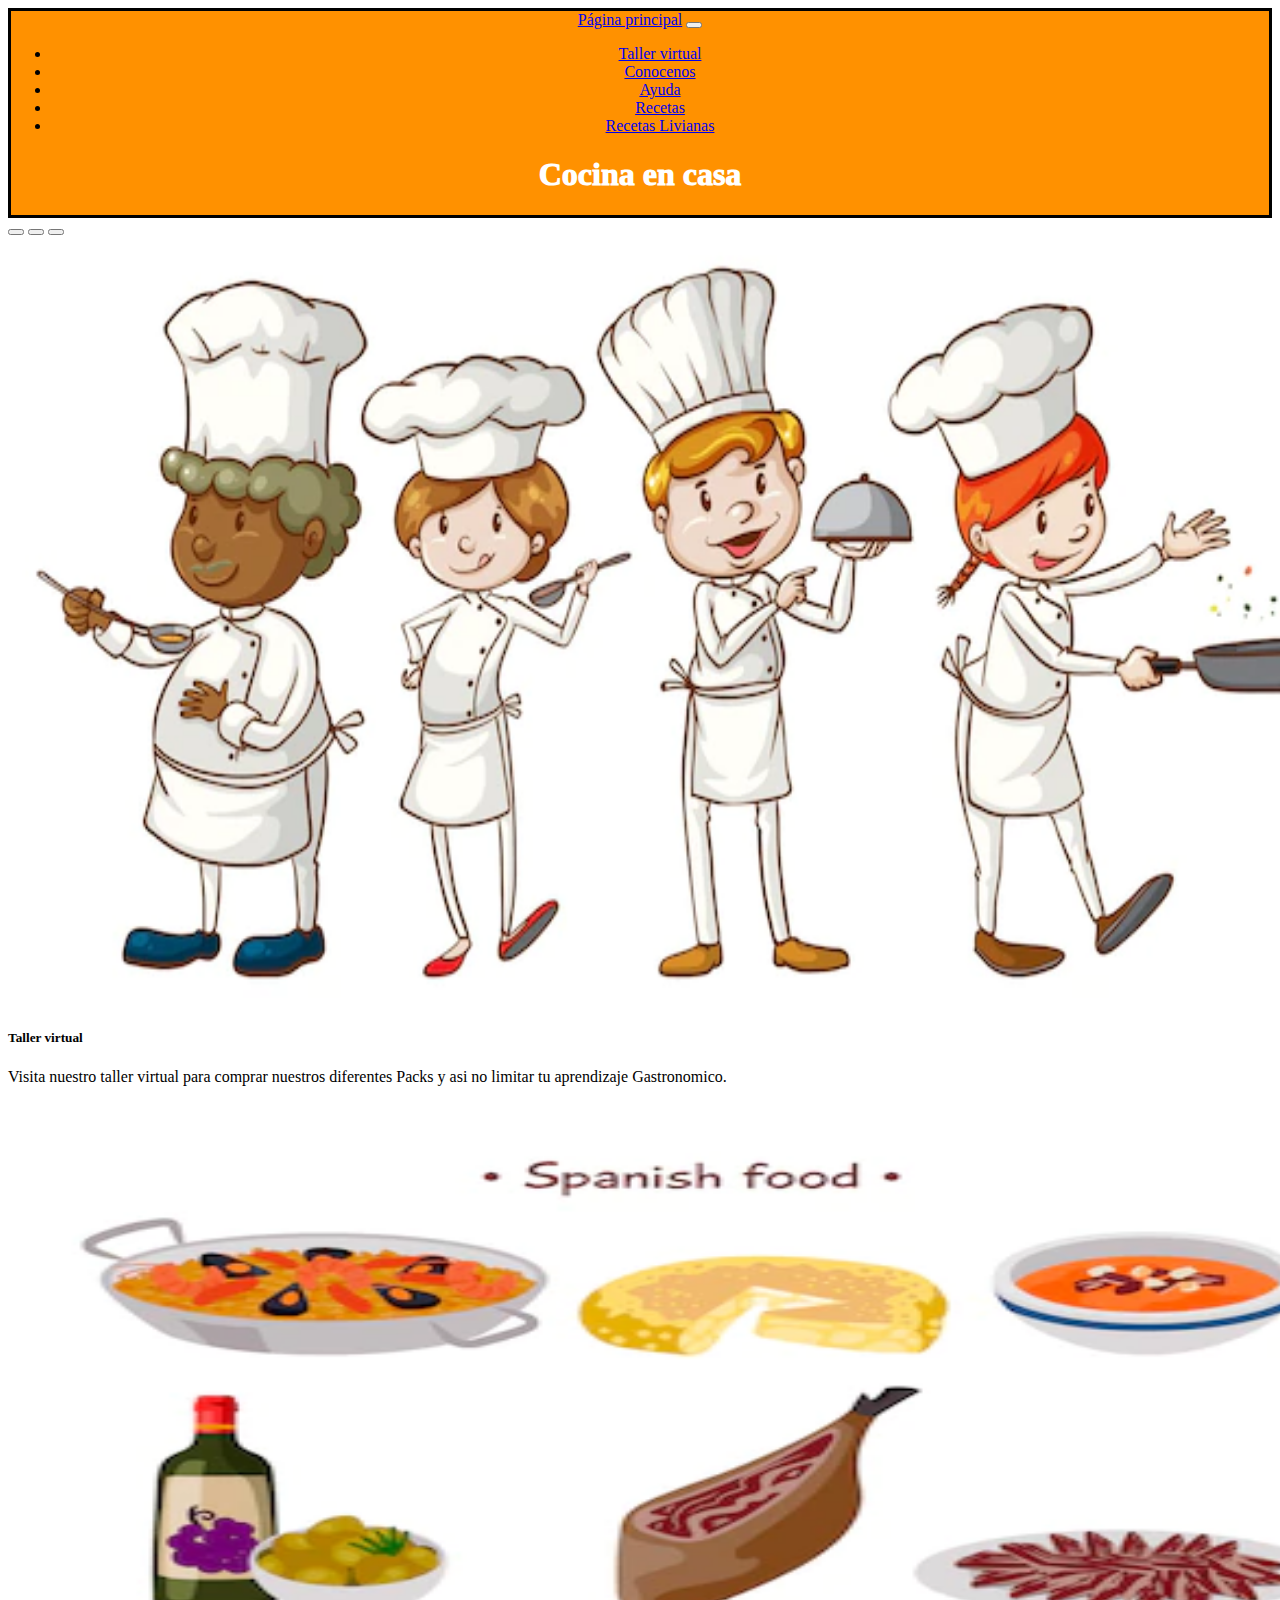
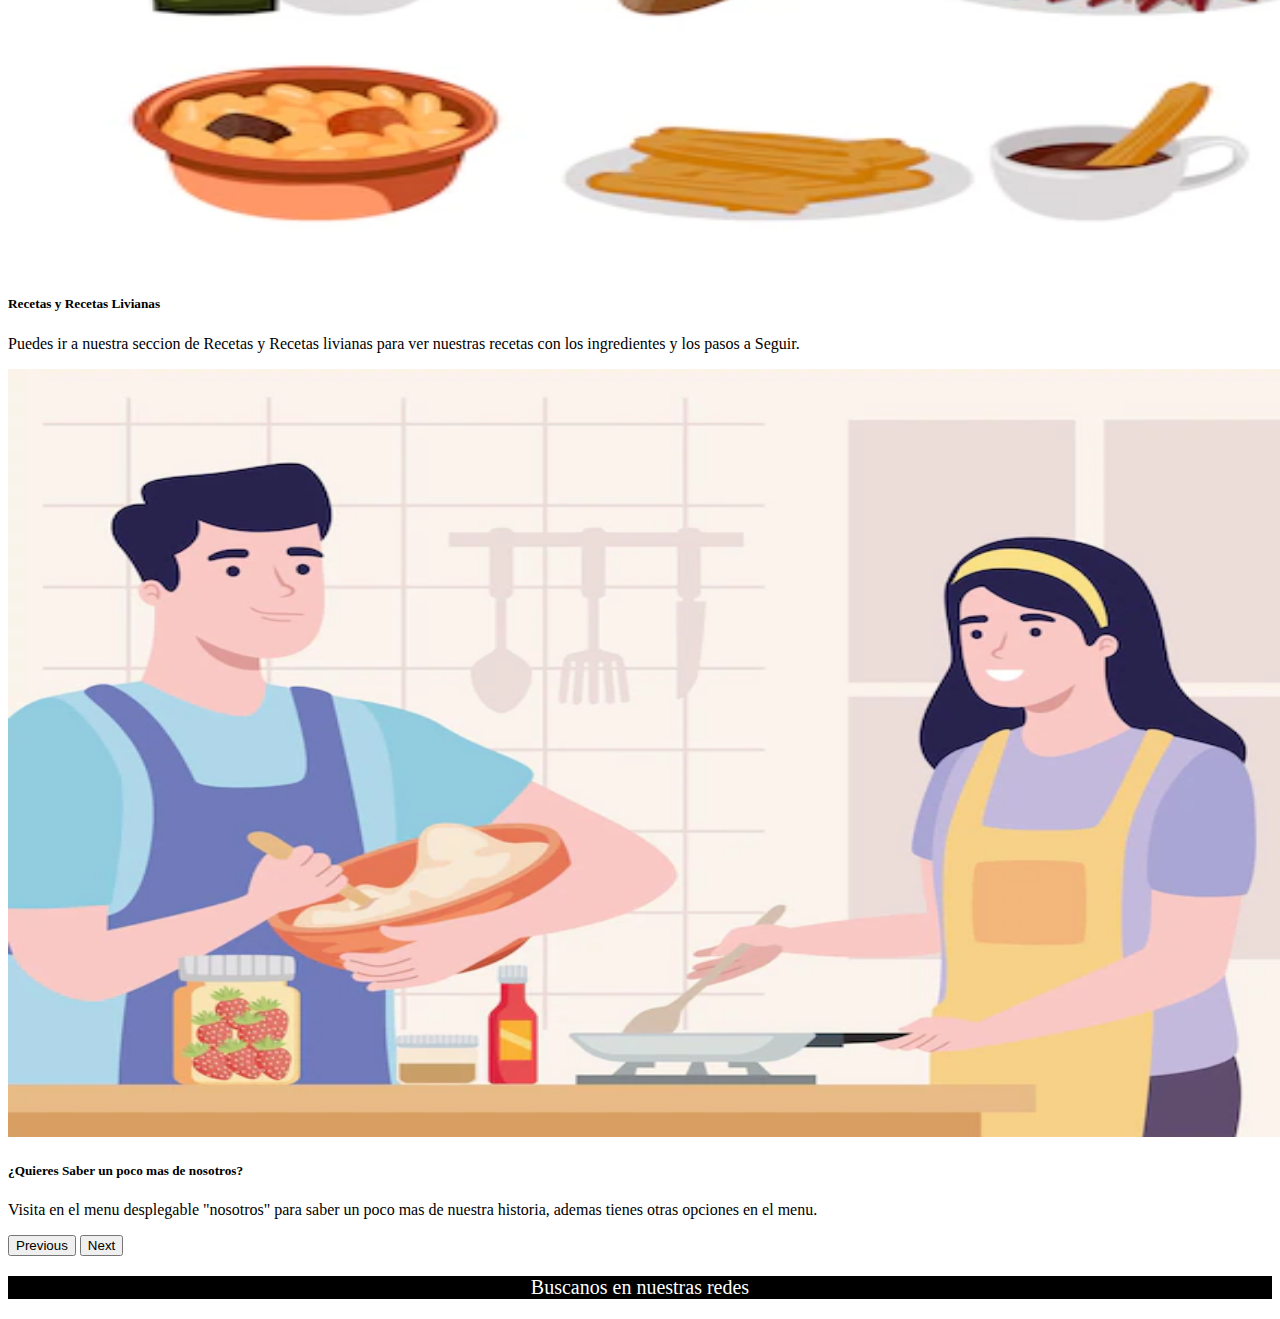
<file: index.html>
<!DOCTYPE html>
<html lang="en">
  <head>
    <meta charset="UTF-8" />
    <meta http-equiv="X-UA-Compatible" content="IE=edge" />
    <meta name="viewport" content="width=device-width, initial-scale=1.0" />
    <title>Cocina en casa</title>
    <!-- LINKS -->
    <link
      rel="stylesheet"
      href="https://cdnjs.cloudflare.com/ajax/libs/font-awesome/6.2.0/css/all.min.css"
      integrity="sha512-xh6O/CkQoPOWDdYTDqeRdPCVd1SpvCA9XXcUnZS2FmJNp1coAFzvtCN9BmamE+4aHK8yyUHUSCcJHgXloTyT2A=="
      crossorigin="anonymous"
      referrerpolicy="no-referrer"
    />
    <!--Css-->
    <link rel="stylesheet" href="css/proyecto.css" />
    <!-- CSS Bootstrap -->
    <link
      href="https://cdn.jsdelivr.net/npm/bootstrap@5.2.2/dist/css/bootstrap.min.css"
      rel="stylesheet"
      integrity="sha384-Zenh87qX5JnK2Jl0vWa8Ck2rdkQ2Bzep5IDxbcnCeuOxjzrPF/et3URy9Bv1WTRi"
      crossorigin="anonymous"
    />
  </head>
  <header class="Opciones">
    <nav class="navbar navbar-expand-lg">
      <div class="container-fluid">
        <a class="navbar-brand" href="#">Página principal</a>
        <button
          class="navbar-toggler"
          type="button"
          data-bs-toggle="collapse"
          data-bs-target="#navbarNav"
          aria-controls="navbarNav"
          aria-expanded="false"
          aria-label="Toggle navigation"
        >
          <span class="navbar-toggler-icon"></span>
        </button>
        <div
          class="collapse navbar-collapse justify-content-end"
          id="navbarNav"
        >
          <ul class="navbar-nav nav">
            <li class="nav-item">
              <a
                class="nav-link active"
                aria-current="page"
                href="taller_virtual.html"
                >Taller virtual</a>
              
            </li>
            <li class="nav-item">
              <a class="nav-link active" href="conocenos.html">Conocenos</a>
            </li>
            <li class="nav-item">
              <a class="nav-link active" href="ayuda.html">Ayuda</a>
            </li>
            <li class="nav-item">
              <a class="nav-link active" href="recetas.html">Recetas</a>
            </li>
            <li class="nav-item">
              <a class="nav-link active" href="recetas_livianas.html"
                >Recetas Livianas</a>
              
            </li>
          </ul>
        </div>
      </div>
    </nav>
    <h1 class="Título">Cocina en casa</h1>
  </header>
</div>
  <main>
  
    <div id="carouselExampleDark" class="carousel carousel-dark slide" data-bs-ride="carousel">
      <div class="carousel-indicators">
        <button type="button" data-bs-target="#carouselExampleDark" data-bs-slide-to="0" class="active" aria-current="true" aria-label="Slide 1"></button>
        <button type="button" data-bs-target="#carouselExampleDark" data-bs-slide-to="1" aria-label="Slide 2"></button>
        <button type="button" data-bs-target="#carouselExampleDark" data-bs-slide-to="2" aria-label="Slide 3"></button>
      </div>
      <div class="carousel-inner container-fluid">
        <div class="carousel-item active" data-bs-interval="10000">
          <img src="Img/Index1.webp" class="d-block w-100" alt="..." width="1366" height="768">
          <div class="carousel-caption d-none d-md-block">
            <h5>Taller virtual</h5>
            <p>Visita nuestro taller virtual para comprar nuestros diferentes Packs y asi no limitar tu aprendizaje Gastronomico.</p>
          </div>
        </div>
        <div class="carousel-item" data-bs-interval="2000">
          <img src="Img/Index2.webp" class="d-block w-100" alt="..." width="1366" height="768" >
          <div class="carousel-caption d-none d-md-block">
            <h5>Recetas y Recetas Livianas</h5>
            <p>Puedes ir a nuestra seccion de Recetas y Recetas livianas para ver nuestras recetas con los ingredientes y los pasos a Seguir.</p>
          </div>
        </div>
        <div class="carousel-item">
          <img src="Img/Index3.webp" class="d-block w-100" alt="..." width="1366" height="768">
          <div class="carousel-caption d-none d-md-block">
            <h5>¿Quieres Saber un poco mas de nosotros?</h5>
            <p>Visita en el menu desplegable "nosotros" para saber un poco mas de nuestra historia, ademas tienes otras opciones en el menu.</p>
          </div>
        </div>
      </div>
      <button class="carousel-control-prev" type="button" data-bs-target="#carouselExampleDark" data-bs-slide="prev">
        <span class="carousel-control-prev-icon" aria-hidden="true"></span>
        <span class="visually-hidden">Previous</span>
      </button>
      <button class="carousel-control-next" type="button" data-bs-target="#carouselExampleDark" data-bs-slide="next">
        <span class="carousel-control-next-icon" aria-hidden="true"></span>
        <span class="visually-hidden">Next</span>
      </button>
    </div>

  </main>

  
  <footer class="foot">
    <p>Buscanos en nuestras redes</p>
    <a href="https://twitter.com/" class="icons"
      ><i class="fa-brands fa-twitter"></i
    ></a>
    <a href="https://es-la.facebook.com/" class="icons"
      ><i class="fa-brands fa-facebook"></i
    ></a>
    <a href="https://www.instagram.com" class="icons"
      ><i class="fa-brands fa-instagram"></i
    ></a>
  </footer>
  <!-- JavaScript Bundle with Popper -->
  <script
    src="https://cdn.jsdelivr.net/npm/bootstrap@5.2.2/dist/js/bootstrap.bundle.min.js"
    integrity="sha384-OERcA2EqjJCMA+/3y+gxIOqMEjwtxJY7qPCqsdltbNJuaOe923+mo//f6V8Qbsw3"
    crossorigin="anonymous"
  ></script>
</html>
</file>
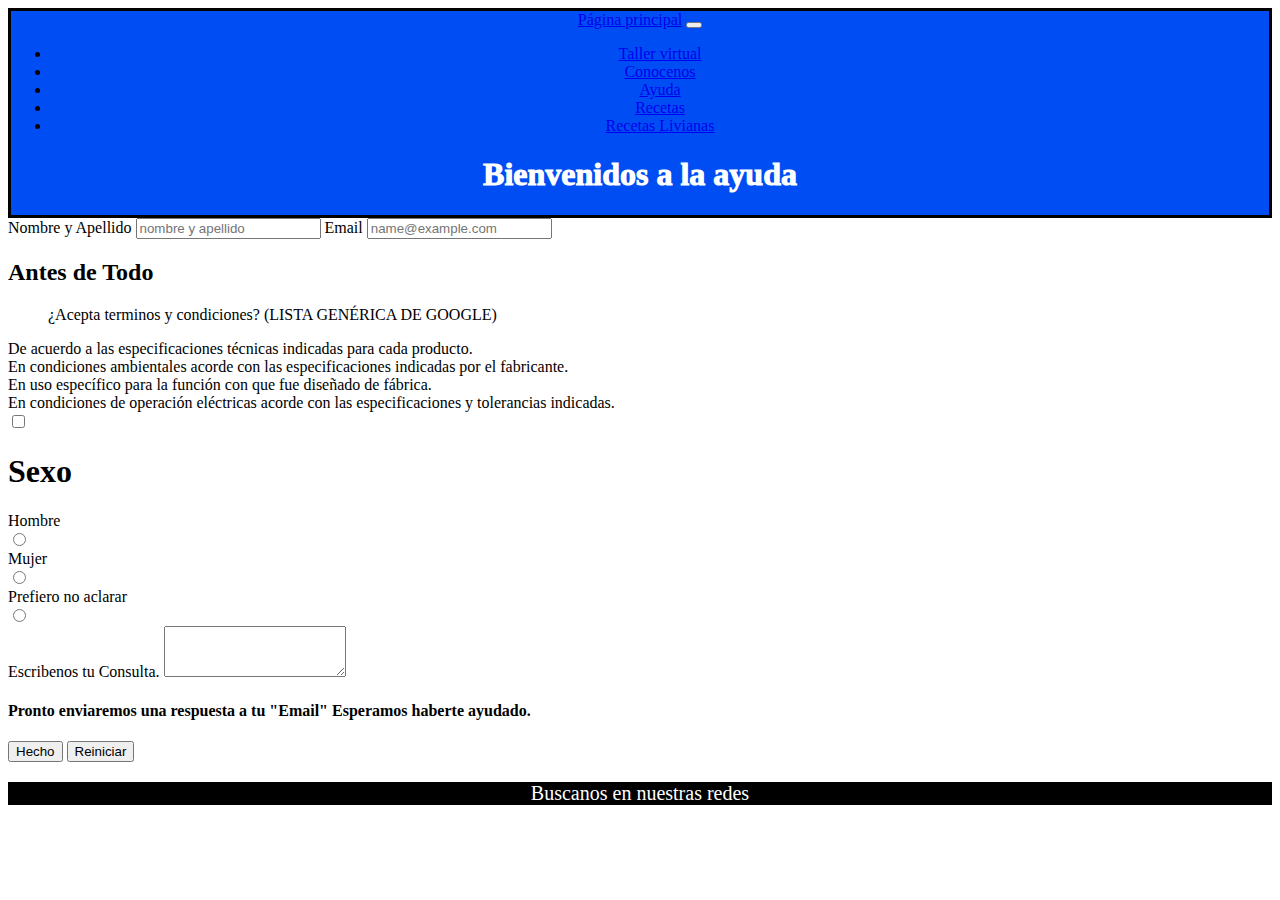
<file: ayuda.html>
<!DOCTYPE html>
<html class="Ayuda" lang="en">
  <head>
    <meta charset="UTF-8" />
    <meta http-equiv="X-UA-Compatible" content="IE=edge" />
    <meta name="viewport" content="width=device-width, initial-scale=1.0" />
    <title>Ayuda</title>
    <!-- LINKS -->
    <link
      rel="stylesheet"
      href="https://cdnjs.cloudflare.com/ajax/libs/font-awesome/6.2.0/css/all.min.css"
      integrity="sha512-xh6O/CkQoPOWDdYTDqeRdPCVd1SpvCA9XXcUnZS2FmJNp1coAFzvtCN9BmamE+4aHK8yyUHUSCcJHgXloTyT2A=="
      crossorigin="anonymous"
      referrerpolicy="no-referrer"
    />
    <!--Css-->
    <link rel="stylesheet" href="css/proyecto.css" />
    <!-- CSS Bootstrap -->
    <link
      href="https://cdn.jsdelivr.net/npm/bootstrap@5.2.2/dist/css/bootstrap.min.css"
      rel="stylesheet"
      integrity="sha384-Zenh87qX5JnK2Jl0vWa8Ck2rdkQ2Bzep5IDxbcnCeuOxjzrPF/et3URy9Bv1WTRi"
      crossorigin="anonymous"
    />
  </head>
  <header class="OpcionesA">
    <nav class="navbar navbar-expand-lg">
      <div class="container-fluid">
        <a class="navbar-brand" href="index.html">Página principal</a>
        <button
          class="navbar-toggler"
          type="button"
          data-bs-toggle="collapse"
          data-bs-target="#navbarNav"
          aria-controls="navbarNav"
          aria-expanded="false"
          aria-label="Toggle navigation"
        >
          <span class="navbar-toggler-icon"></span>
        </button>
        <div
          class="collapse navbar-collapse justify-content-end"
          id="navbarNav"
        >
          <ul class="navbar-nav nav">
            <li class="nav-item">
              <a
                class="nav-link active"
                aria-current="page"
                href="Taller virtual.html"
                >Taller virtual</a
              >
            </li>
            <li class="nav-item">
              <a class="nav-link active" href="conocenos.html">Conocenos</a>
            </li>
            <li class="nav-item">
              <a class="nav-link active" href="ayuda.html">Ayuda</a>
            </li>
            <li class="nav-item">
              <a class="nav-link active" href="recetas.html">Recetas</a>
            </li>
            <li class="nav-item">
              <a class="nav-link active" href="recetas_livianas.html"
                >Recetas Livianas</a
              >
            </li>
          </ul>
        </div>
      </div>
    </nav>
    <h1 class="TítuloA">Bienvenidos a la ayuda</h1>
  </header>

  <body class="text-center">
    <form>
      <label for="Nombre y apellido">Nombre y Apellido</label>
      <input
        type="text"
        name="nombre_apellido"
        placeholder="nombre y apellido"
      />
      <label for="Email">Email</label>
      <input type="text" name="Email" placeholder="name@example.com" />
      <div>
        <h2>Antes de Todo</h2>
        <ol>
          ¿Acepta terminos y condiciones? (LISTA GENÉRICA DE GOOGLE)
        </ol>
        <li>
          De acuerdo a las especificaciones técnicas indicadas para cada
          producto.
        </li>
        <li>
          En condiciones ambientales acorde con las especificaciones indicadas
          por el fabricante.
        </li>
        <li>
          En uso específico para la función con que fue diseñado de fábrica.
        </li>
        <li>
          En condiciones de operación eléctricas acorde con las especificaciones
          y tolerancias indicadas.
        </li>
      </div>
      <input type="checkbox" name="acepta" value="1" />
      <h1>Sexo</h1>
      <div>Hombre</div>
      <input type="radio" name="sexo" value="Hombre" />
      <div>Mujer</div>
      <input type="radio" name="sexo" value="Mujer" />
      <div>Prefiero no aclarar</div>
      <input type="radio" name="sexo" value="Prefiero no aclarar" />

      <div class="mb-3">
        <label for="exampleFormControlTextarea1" class="form-label">Escribenos tu Consulta.</label>
        <textarea class="form-control" id="exampleFormControlTextarea1" rows="3"></textarea>
      </div>
     
      </div>
    </form>
    <h4>
      Pronto enviaremos una respuesta a tu "Email" Esperamos haberte ayudado.
    </h4>
    <button type="button" class="btn btn-success rounded-pill">Hecho</button>
    <button type="button" class="btn btn-light rounded-pill">Reiniciar</button>
  </body>
  <footer class="foot">
    <p>Buscanos en nuestras redes</p>
    <a href="https://twitter.com/" class="icons"
      ><i class="fa-brands fa-twitter"></i
    ></a>
    <a href="https://es-la.facebook.com/" class="icons"
      ><i class="fa-brands fa-facebook"></i
    ></a>
    <a href="https://www.instagram.com" class="icons"
      ><i class="fa-brands fa-instagram"></i
    ></a>
  </footer>
  <!-- JavaScript Bundle with Popper -->
  <script
    src="https://cdn.jsdelivr.net/npm/bootstrap@5.2.2/dist/js/bootstrap.bundle.min.js"
    integrity="sha384-OERcA2EqjJCMA+/3y+gxIOqMEjwtxJY7qPCqsdltbNJuaOe923+mo//f6V8Qbsw3"
    crossorigin="anonymous"
  ></script>
</html>
</file>
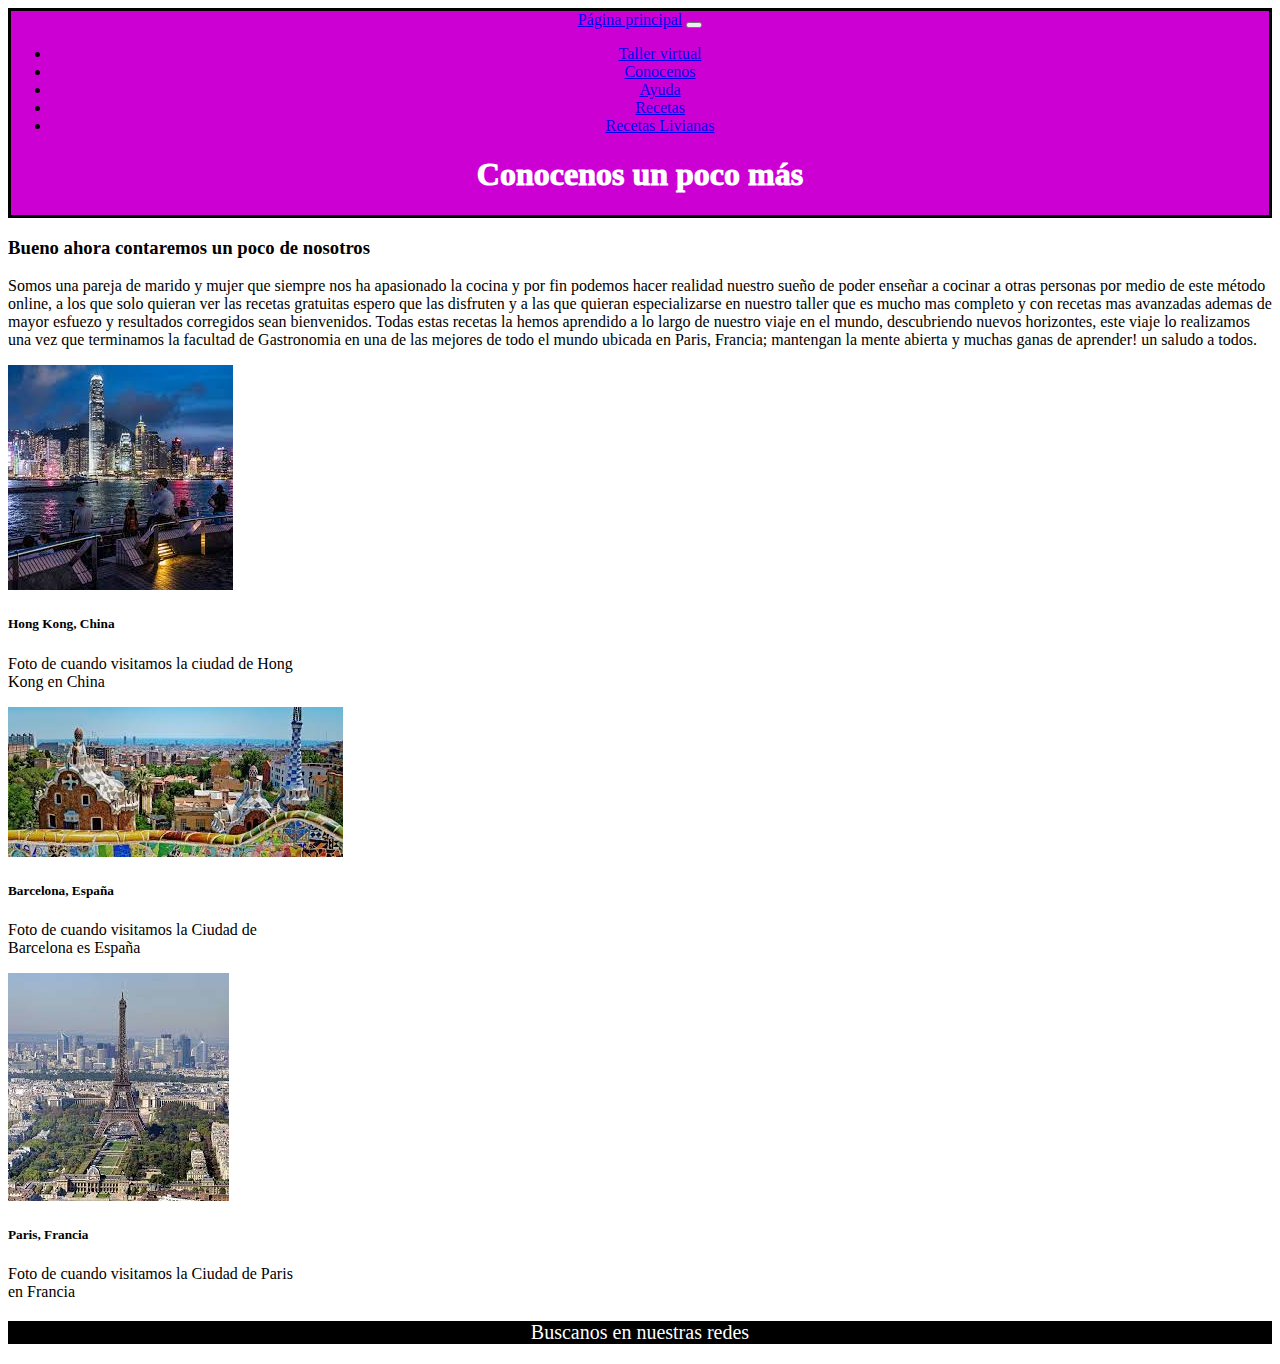
<file: conocenos.html>
<!DOCTYPE html>
<html lang="en">
  <head>
    <meta charset="UTF-8" />
    <meta http-equiv="X-UA-Compatible" content="IE=edge" />
    <meta name="viewport" content="width=device-width, initial-scale=1.0" />
    <title>Conocenos</title>
    <!-- LINKS -->
    <link
      rel="stylesheet"
      href="https://cdnjs.cloudflare.com/ajax/libs/font-awesome/6.2.0/css/all.min.css"
      integrity="sha512-xh6O/CkQoPOWDdYTDqeRdPCVd1SpvCA9XXcUnZS2FmJNp1coAFzvtCN9BmamE+4aHK8yyUHUSCcJHgXloTyT2A=="
      crossorigin="anonymous"
      referrerpolicy="no-referrer"
    />
    <!--Css-->
    <link rel="stylesheet" href="css/proyecto.css" />
    <!-- CSS Bootstrap -->
    <link
      href="https://cdn.jsdelivr.net/npm/bootstrap@5.2.2/dist/css/bootstrap.min.css"
      rel="stylesheet"
      integrity="sha384-Zenh87qX5JnK2Jl0vWa8Ck2rdkQ2Bzep5IDxbcnCeuOxjzrPF/et3URy9Bv1WTRi"
      crossorigin="anonymous"
    />
  </head>
  <header class="Opciones3">
    <nav class="navbar navbar-expand-lg">
      <div class="container-fluid">
        <a class="navbar-brand" href="index.html">Página principal</a>
        <button
          class="navbar-toggler"
          type="button"
          data-bs-toggle="collapse"
          data-bs-target="#navbarNav"
          aria-controls="navbarNav"
          aria-expanded="false"
          aria-label="Toggle navigation"
        >
          <span class="navbar-toggler-icon"></span>
        </button>
        <div
          class="collapse navbar-collapse justify-content-end"
          id="navbarNav"
        >
          <ul class="navbar-nav nav">
            <li class="nav-item">
              <a
                class="nav-link active"
                aria-current="page"
                href="taller_virtual.html"
                >Taller virtual</a
              >
            </li>
            <li class="nav-item">
              <a class="nav-link active" href="conocenos.html">Conocenos</a>
            </li>
            <li class="nav-item">
              <a class="nav-link active" href="ayuda.html">Ayuda</a>
            </li>
            <li class="nav-item">
              <a class="nav-link active" href="recetas.html">Recetas</a>
            </li>
            <li class="nav-item">
              <a class="nav-link active" href="recetas_livianas.html"
                >Recetas Livianas</a
              >
            </li>
          </ul>
        </div>
      </div>
    </nav>
    <h1 class="Título3">Conocenos un poco más</h1>
  </header>

  <body>
    <h3>Bueno ahora contaremos un poco de nosotros</h3>
    <p>
      Somos una pareja de marido y mujer que siempre nos ha apasionado la cocina
      y por fin podemos hacer realidad nuestro sueño de poder enseñar a cocinar
      a otras personas por medio de este método online, a los que solo quieran
      ver las recetas gratuitas espero que las disfruten y a las que quieran
      especializarse en nuestro taller que es mucho mas completo y con recetas
      mas avanzadas ademas de mayor esfuezo y resultados corregidos sean
      bienvenidos. Todas estas recetas la hemos aprendido a lo largo de nuestro
      viaje en el mundo, descubriendo nuevos horizontes, este viaje lo
      realizamos una vez que terminamos la facultad de Gastronomia en una de las
      mejores de todo el mundo ubicada en Paris, Francia; mantengan la mente
      abierta y muchas ganas de aprender! un saludo a todos.
    </p>

    <section class="row justify-content-lg-between p-3">
      <div
        class="card bg-primary p-2 text-black bg-opacity-75 mb-4"
        style="width: 18rem"
      >
        <img src="Img/China.jpg" class="card-img-top" alt="China" />
        <div class="card-body">
          <h5 class="card-title text-center text-uppercase">
            Hong Kong, China
          </h5>
          <p>Foto de cuando visitamos la ciudad de Hong Kong en China</p>
        </div>
      </div>

      <div
        class="card bg-primary p-2 text-black bg-opacity-75 mb-4"
        style="width: 18rem"
      >
        <img src="Img/España.jpg" class="card-img-top" alt="España" />
        <div class="card-body">
          <h5 class="card-title text-center text-uppercase">
            Barcelona, España
          </h5>
          <p>Foto de cuando visitamos la Ciudad de Barcelona es España</p>
        </div>
      </div>

      <div
        class="card bg-primary p-2 text-black bg-opacity-75 mb-4"
        style="width: 18rem"
      >
        <img src="Img/Francia.jpg" class="card-img-top" alt="Francia" />
        <div class="card-body">
          <h5 class="card-title text-center text-uppercase">Paris, Francia</h5>
          <p>Foto de cuando visitamos la Ciudad de Paris en Francia</p>
        </div>
      </div>
    </section>
  </body>
  <footer class="foot">
    <p>Buscanos en nuestras redes</p>
    <a href="https://twitter.com/" class="icons"
      ><i class="fa-brands fa-twitter"></i
    ></a>
    <a href="https://es-la.facebook.com/" class="icons"
      ><i class="fa-brands fa-facebook"></i
    ></a>
    <a href="https://www.instagram.com" class="icons"
      ><i class="fa-brands fa-instagram"></i
    ></a>
  </footer>
  <!-- JavaScript Bundle with Popper -->
  <script
    src="https://cdn.jsdelivr.net/npm/bootstrap@5.2.2/dist/js/bootstrap.bundle.min.js"
    integrity="sha384-OERcA2EqjJCMA+/3y+gxIOqMEjwtxJY7qPCqsdltbNJuaOe923+mo//f6V8Qbsw3"
    crossorigin="anonymous"
  ></script>
</html>
</file>
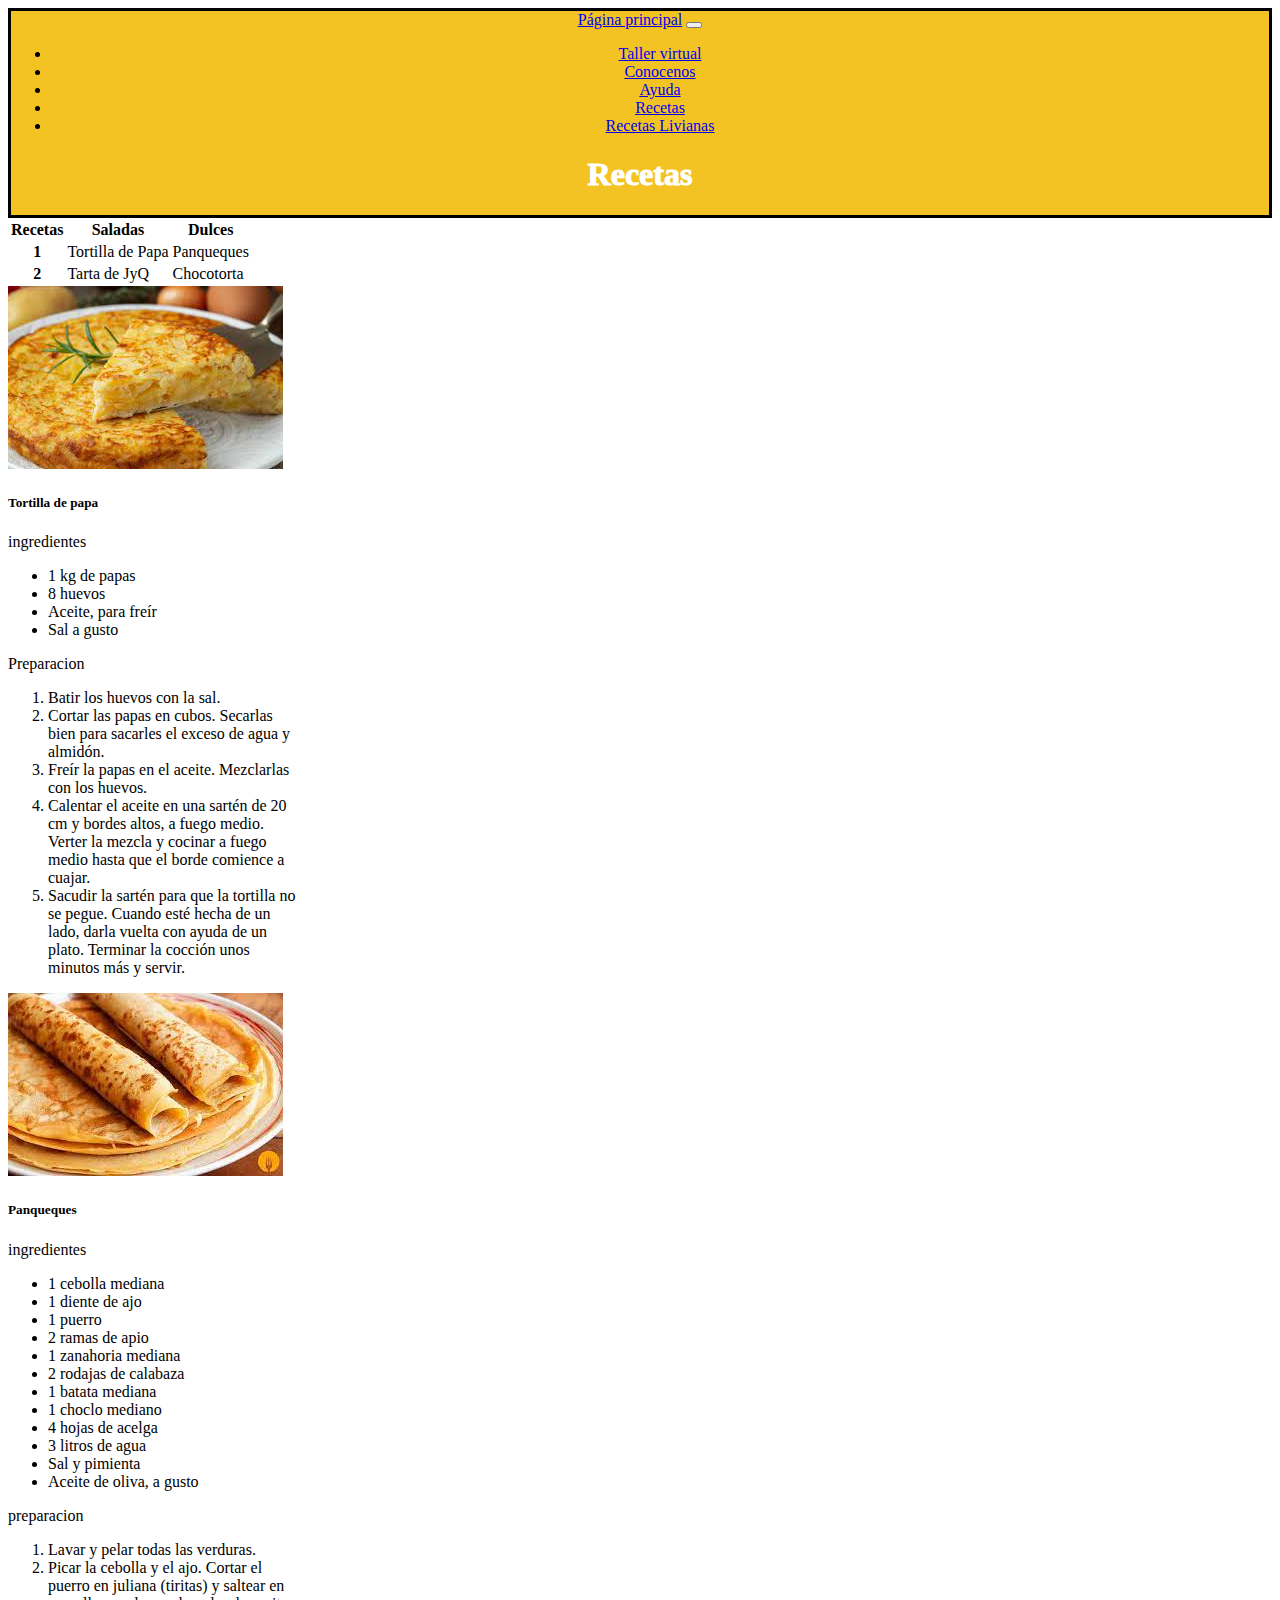
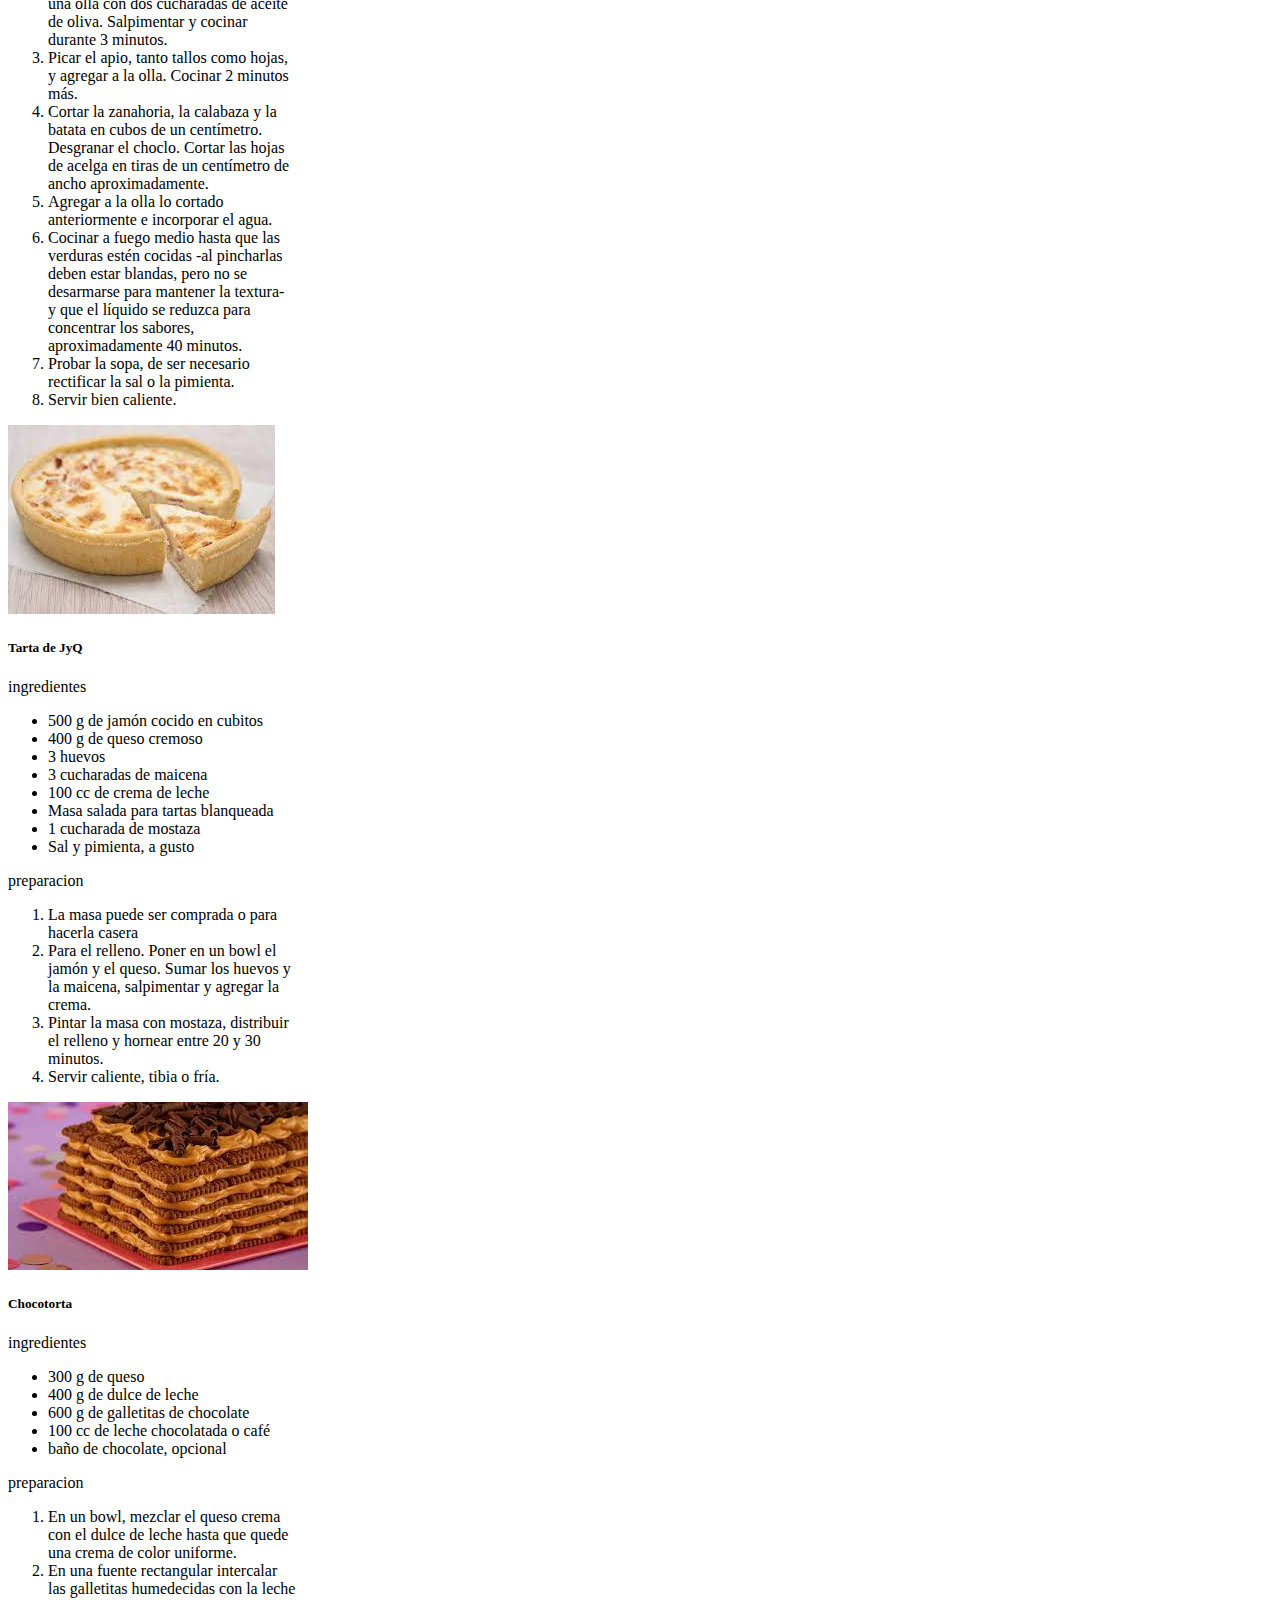
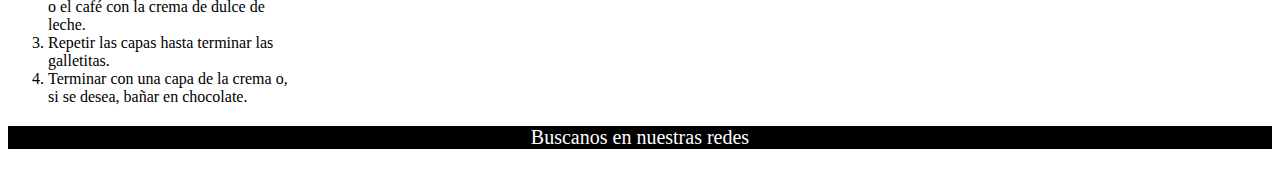
<file: recetas.html>
<!DOCTYPE html>
<html class="Recetas" lang="en">
  <head>
    <meta charset="UTF-8" />
    <meta http-equiv="X-UA-Compatible" content="IE=edge" />
    <meta name="viewport" content="width=device-width, initial-scale=1.0" />
    <title>Recetas</title>
    <!-- LINKS -->
    <link
      rel="stylesheet"
      href="https://cdnjs.cloudflare.com/ajax/libs/font-awesome/6.2.0/css/all.min.css"
      integrity="sha512-xh6O/CkQoPOWDdYTDqeRdPCVd1SpvCA9XXcUnZS2FmJNp1coAFzvtCN9BmamE+4aHK8yyUHUSCcJHgXloTyT2A=="
      crossorigin="anonymous"
      referrerpolicy="no-referrer"
    />
    <!--Css-->
    <link rel="stylesheet" href="css/proyecto.css" />
    <!-- CSS Bootstrap -->
    <link
      href="https://cdn.jsdelivr.net/npm/bootstrap@5.2.2/dist/css/bootstrap.min.css"
      rel="stylesheet"
      integrity="sha384-Zenh87qX5JnK2Jl0vWa8Ck2rdkQ2Bzep5IDxbcnCeuOxjzrPF/et3URy9Bv1WTRi"
      crossorigin="anonymous"
    />
  </head>
  <header class="OpcionesR">
    <nav class="navbar navbar-expand-lg">
      <div class="container-fluid">
        <a class="navbar-brand" href="index.html">Página principal</a>
        <button
          class="navbar-toggler"
          type="button"
          data-bs-toggle="collapse"
          data-bs-target="#navbarNav"
          aria-controls="navbarNav"
          aria-expanded="false"
          aria-label="Toggle navigation"
        >
          <span class="navbar-toggler-icon"></span>
        </button>
        <div
          class="collapse navbar-collapse justify-content-end"
          id="navbarNav"
        >
          <ul class="navbar-nav nav">
            <li class="nav-item">
              <a
                class="nav-link active"
                aria-current="page"
                href="taller_virtual.html"
                >Taller virtual</a
              >
            </li>
            <li class="nav-item">
              <a class="nav-link active" href="conocenos.html">Conocenos</a>
            </li>
            <li class="nav-item">
              <a class="nav-link active" href="ayuda.html">Ayuda</a>
            </li>
            <li class="nav-item">
              <a class="nav-link active" href="recetas.html">Recetas</a>
            </li>
            <li class="nav-item">
              <a class="nav-link active" href="recetas_livianas.html"
                >Recetas Livianas</a
              >
            </li>
          </ul>
        </div>
      </div>
    </nav>
    <h1 class="TítuloR">Recetas</h1>
  </header>

  <body>
    <table class="table container-fluid bg-warning p-2 text-dark">
      <thead>
        <tr>
          <th scope="col">Recetas</th>
          <th scope="col">Saladas</th>
          <th scope="col">Dulces</th>
        </tr>
      </thead>
      <tbody>
        <tr>
          <th scope="row">1</th>
          <td>Tortilla de Papa</td>
          <td>Panqueques</td>
        </tr>
        <tr>
          <th scope="row">2</th>
          <td>Tarta de JyQ</td>
          <td>Chocotorta</td>
        </tr>
      </tbody>
    </table>

    <section class="row justify-content-lg-between p-5">
      <div
        class="card bg-warning p-2 text-black bg-opacity-75 mb-3"
        style="width: 18rem"
      >
        <img
          src="Img/Tortilla de Papa.jpg"
          class="card-img-top"
          alt="Tortilladepapa"
        />
        <div class="card-body">
          <h5 class="card-title text-center text-uppercase">
            Tortilla de papa
          </h5>
          <p class="card-text text-center text-uppercase">ingredientes</p>
          <ul>
            <li>1 kg de papas</li>
            <li>8 huevos</li>
            <li>Aceite, para freír</li>
            <li>Sal a gusto</li>
          </ul>
          <p class="card-text text-center text-uppercase">Preparacion</p>
          <ol>
            <li>Batir los huevos con la sal.</li>
            <li>
              Cortar las papas en cubos. Secarlas bien para sacarles el exceso
              de agua y almidón.
            </li>
            <li>Freír la papas en el aceite. Mezclarlas con los huevos.</li>
            <li>
              Calentar el aceite en una sartén de 20 cm y bordes altos, a fuego
              medio. Verter la mezcla y cocinar a fuego medio hasta que el borde
              comience a cuajar.
            </li>
            <li>
              Sacudir la sartén para que la tortilla no se pegue. Cuando esté
              hecha de un lado, darla vuelta con ayuda de un plato. Terminar la
              cocción unos minutos más y servir.
            </li>
          </ol>
        </div>
      </div>
      <div
        class="card bg-warning p-2 text-black bg-opacity-75 mb-3"
        style="width: 18rem"
      >
        <img src="Img/Panqueques.jpg" class="card-img-top" alt="Panqueques" />
        <div class="card-body">
          <h5 class="card-title text-center text-uppercase">Panqueques</h5>
          <p class="card-text text-center text-uppercase">ingredientes</p>
          <ul>
            <li>1 cebolla mediana</li>
            <li>1 diente de ajo</li>
            <li>1 puerro</li>
            <li>2 ramas de apio</li>
            <li>1 zanahoria mediana</li>
            <li>2 rodajas de calabaza</li>
            <li>1 batata mediana</li>
            <li>1 choclo mediano</li>
            <li>4 hojas de acelga</li>
            <li>3 litros de agua</li>
            <li>Sal y pimienta</li>
            <li>Aceite de oliva, a gusto</li>
          </ul>
          <p class="card-text text-center text-uppercase">preparacion</p>
          <ol>
            <li>Lavar y pelar todas las verduras.</li>
            <li>
              Picar la cebolla y el ajo. Cortar el puerro en juliana (tiritas) y
              saltear en una olla con dos cucharadas de aceite de oliva.
              Salpimentar y cocinar durante 3 minutos.
            </li>
            <li>
              Picar el apio, tanto tallos como hojas, y agregar a la olla.
              Cocinar 2 minutos más.
            </li>
            <li>
              Cortar la zanahoria, la calabaza y la batata en cubos de un
              centímetro. Desgranar el choclo. Cortar las hojas de acelga en
              tiras de un centímetro de ancho aproximadamente.
            </li>
            <li>
              Agregar a la olla lo cortado anteriormente e incorporar el agua.
            </li>
            <li>
              Cocinar a fuego medio hasta que las verduras estén cocidas -al
              pincharlas deben estar blandas, pero no se desarmarse para
              mantener la textura- y que el líquido se reduzca para concentrar
              los sabores, aproximadamente 40 minutos.
            </li>
            <li>
              Probar la sopa, de ser necesario rectificar la sal o la pimienta.
            </li>
            <li>Servir bien caliente.</li>
          </ol>
        </div>
      </div>
      <div
        class="card bg-warning p-2 text-black bg-opacity-75 mb-3"
        style="width: 18rem"
      >
        <img src="Img/TartaJyQ.jpg" class="card-img-top" alt="TartadeJyQ" />
        <div class="card-body">
          <h5 class="card-title text-center text-uppercase">Tarta de JyQ</h5>
          <p class="card-text text-center text-uppercase">ingredientes</p>
          <ul>
            <li>500 g de jamón cocido en cubitos</li>
            <li>400 g de queso cremoso</li>
            <li>3 huevos</li>
            <li>3 cucharadas de maicena</li>
            <li>100 cc de crema de leche</li>
            <li>Masa salada para tartas blanqueada</li>
            <li>1 cucharada de mostaza</li>
            <li>Sal y pimienta, a gusto</li>
          </ul>
          <p class="card-text text-center text-uppercase">preparacion</p>
          <ol>
            <li>La masa puede ser comprada o para hacerla casera</li>
            <li>
              Para el relleno. Poner en un bowl el jamón y el queso. Sumar los
              huevos y la maicena, salpimentar y agregar la crema.
            </li>
            <li>
              Pintar la masa con mostaza, distribuir el relleno y hornear entre
              20 y 30 minutos.
            </li>
            <li>Servir caliente, tibia o fría.</li>
          </ol>
        </div>
      </div>

      <div
        class="card bg-warning p-2 text-black bg-opacity-75 mb-3"
        style="width: 18rem"
      >
        <img src="Img/chocotorta.jpg" class="card-img-top" alt="Chocotorta" />
        <div class="card-body">
          <h5 class="card-title text-center text-uppercase">Chocotorta</h5>
          <p class="card-text text-center text-uppercase">ingredientes</p>
          <ul>
            <li>300 g de queso</li>
            <li>400 g de dulce de leche</li>
            <li>600 g de galletitas de chocolate</li>
            <li>100 cc de leche chocolatada o café</li>
            <li>baño de chocolate, opcional</li>
          </ul>
          <p class="card-text text-center text-uppercase">preparacion</p>
          <ol>
            <li>
              En un bowl, mezclar el queso crema con el dulce de leche hasta que
              quede una crema de color uniforme.
            </li>
            <li>
              En una fuente rectangular intercalar las galletitas humedecidas
              con la leche o el café con la crema de dulce de leche.
            </li>
            <li>Repetir las capas hasta terminar las galletitas.</li>
            <li>
              Terminar con una capa de la crema o, si se desea, bañar en
              chocolate.
            </li>
          </ol>
        </div>
      </div>
    </section>
  </body>
  <footer class="foot">
    <p>Buscanos en nuestras redes</p>
    <a href="https://twitter.com/" class="icons"
      ><i class="fa-brands fa-twitter"></i
    ></a>
    <a href="https://es-la.facebook.com/" class="icons"
      ><i class="fa-brands fa-facebook"></i
    ></a>
    <a href="https://www.instagram.com" class="icons"
      ><i class="fa-brands fa-instagram"></i
    ></a>
  </footer>
  <!-- JavaScript Bundle with Popper -->
  <script
    src="https://cdn.jsdelivr.net/npm/bootstrap@5.2.2/dist/js/bootstrap.bundle.min.js"
    integrity="sha384-OERcA2EqjJCMA+/3y+gxIOqMEjwtxJY7qPCqsdltbNJuaOe923+mo//f6V8Qbsw3"
    crossorigin="anonymous"
  ></script>
</html>
</file>
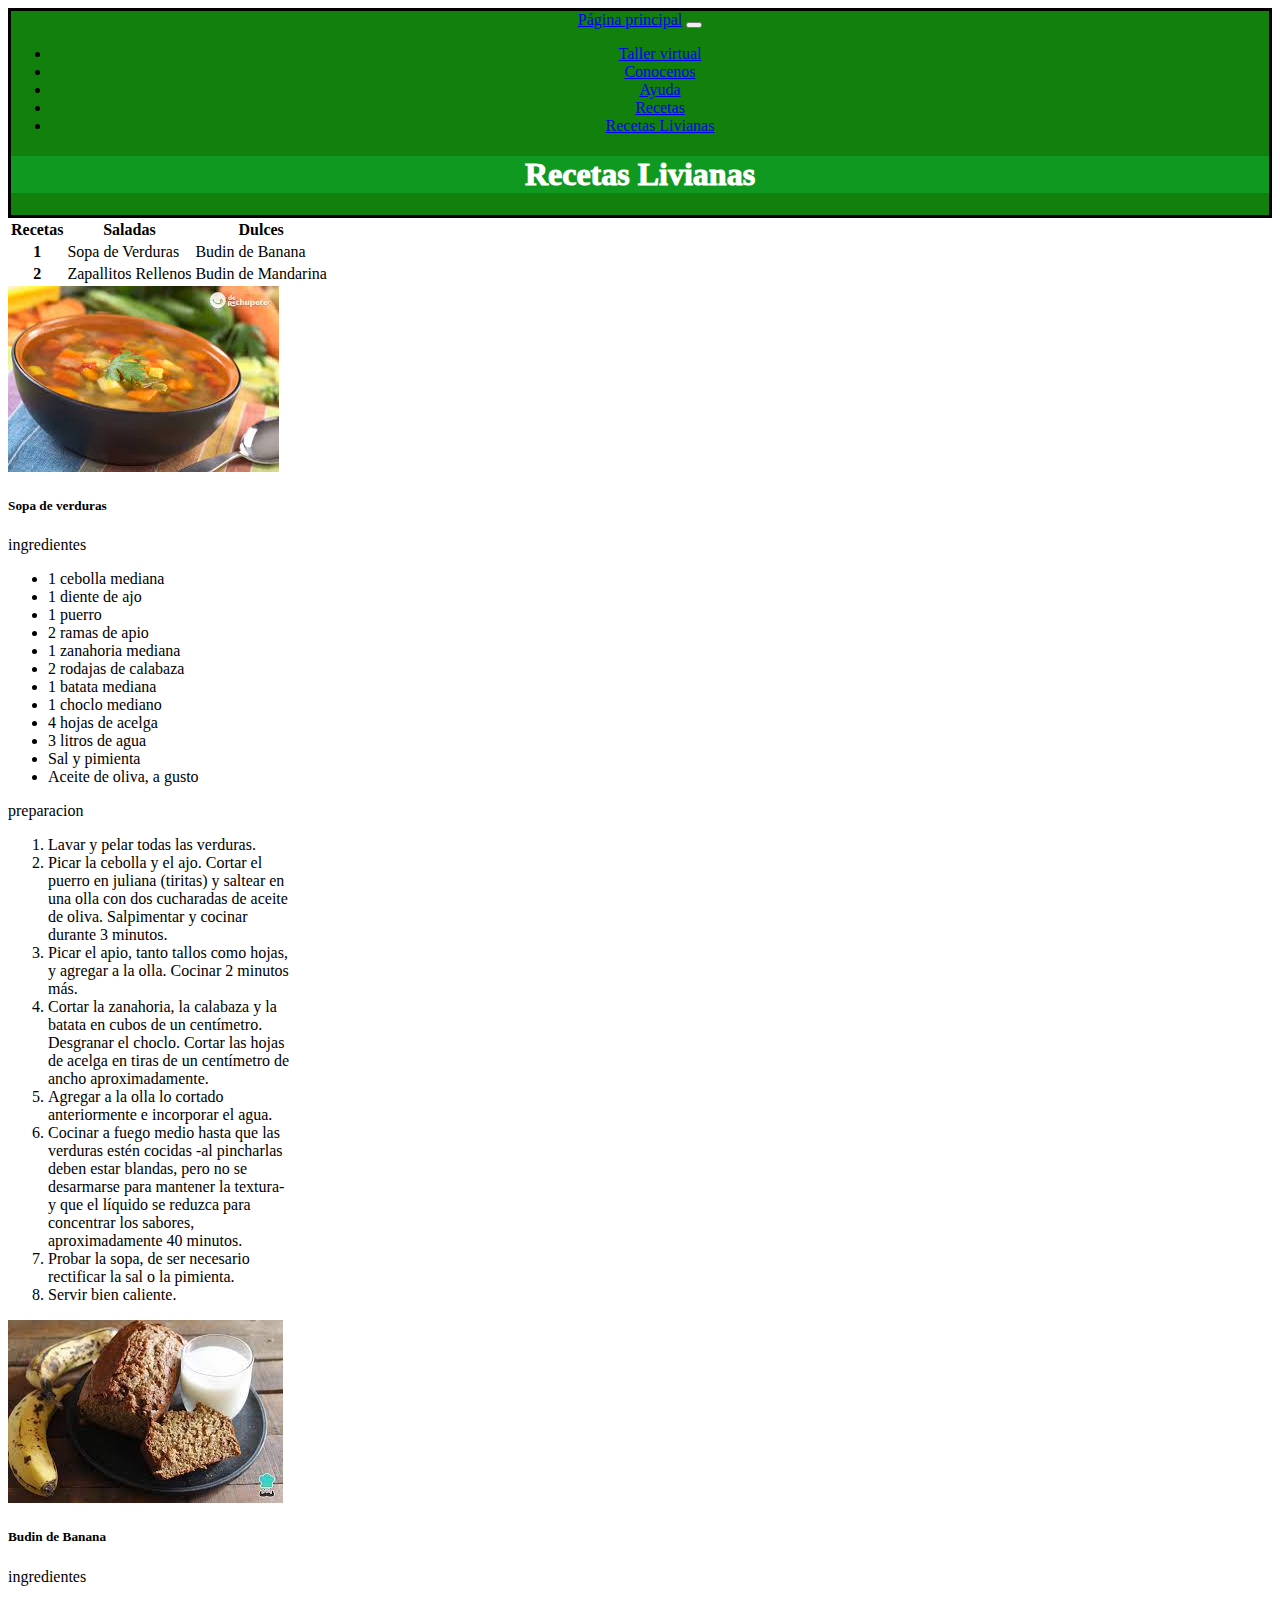
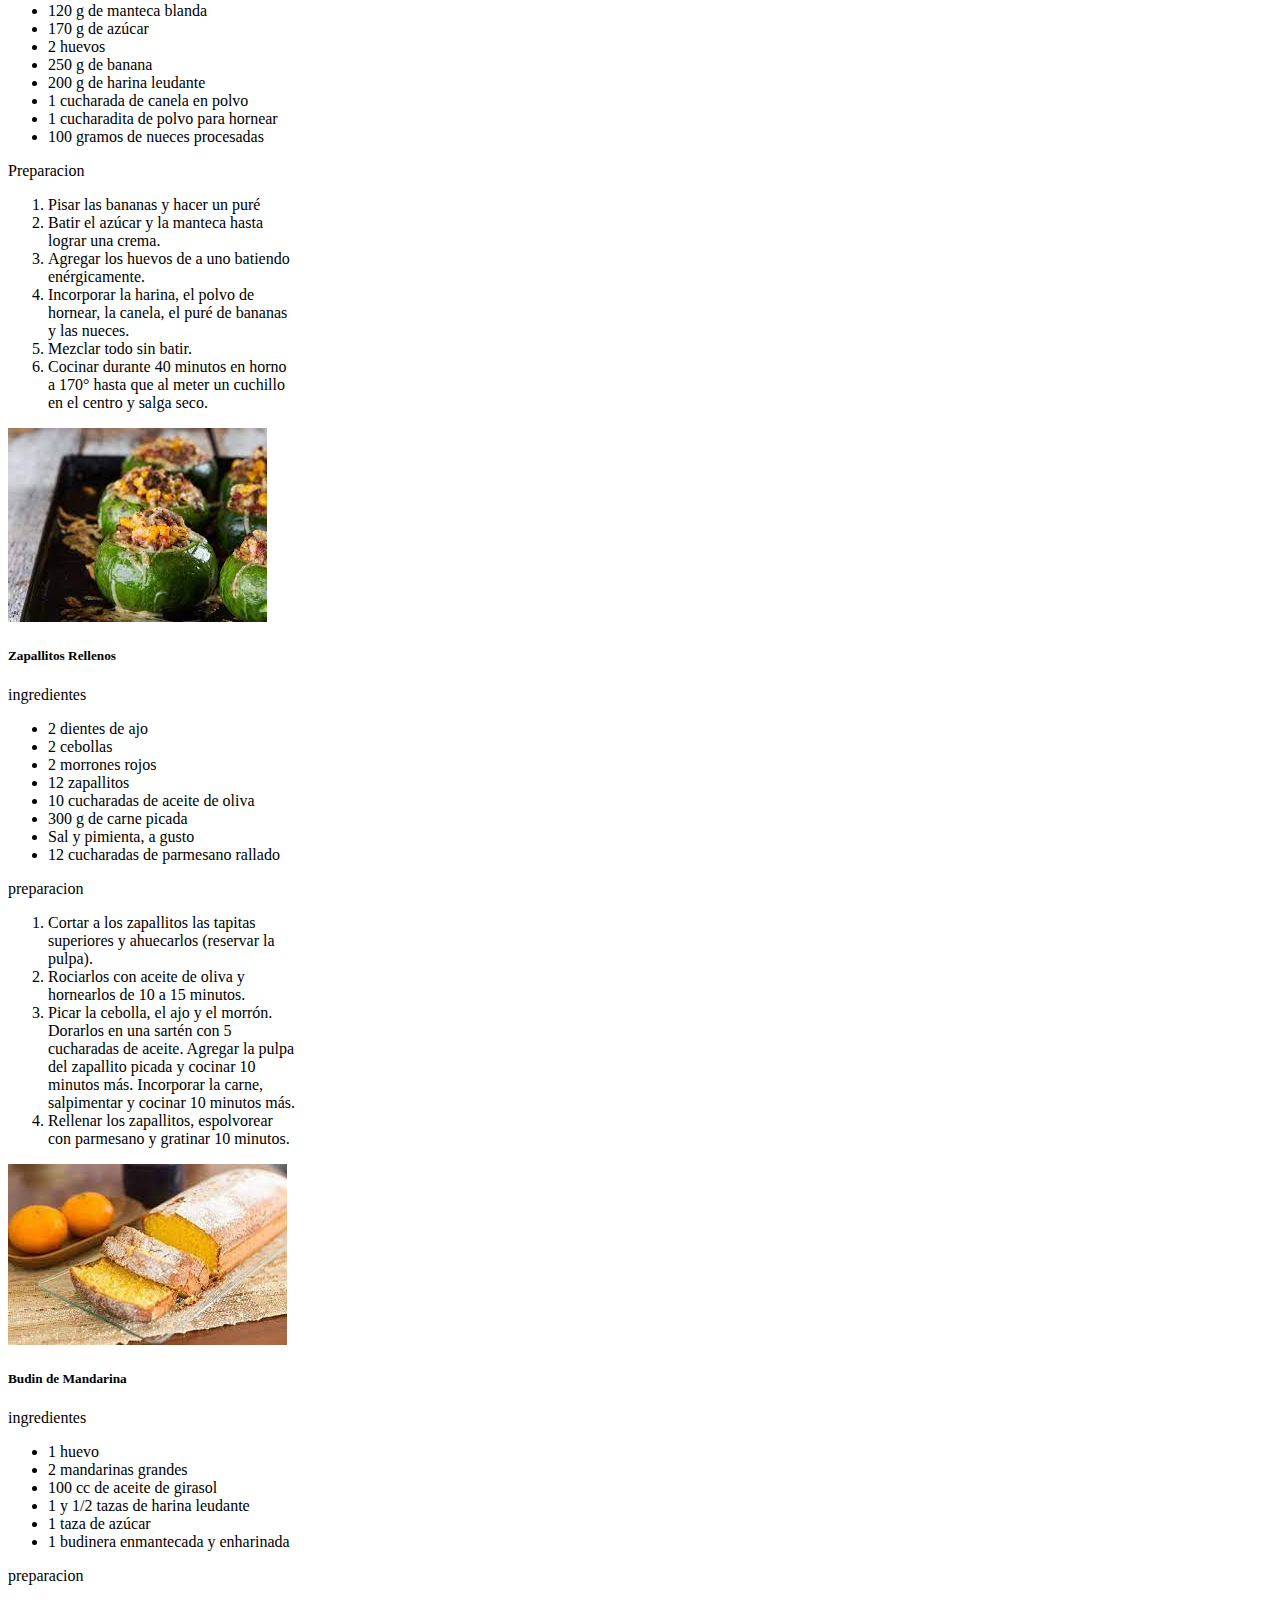
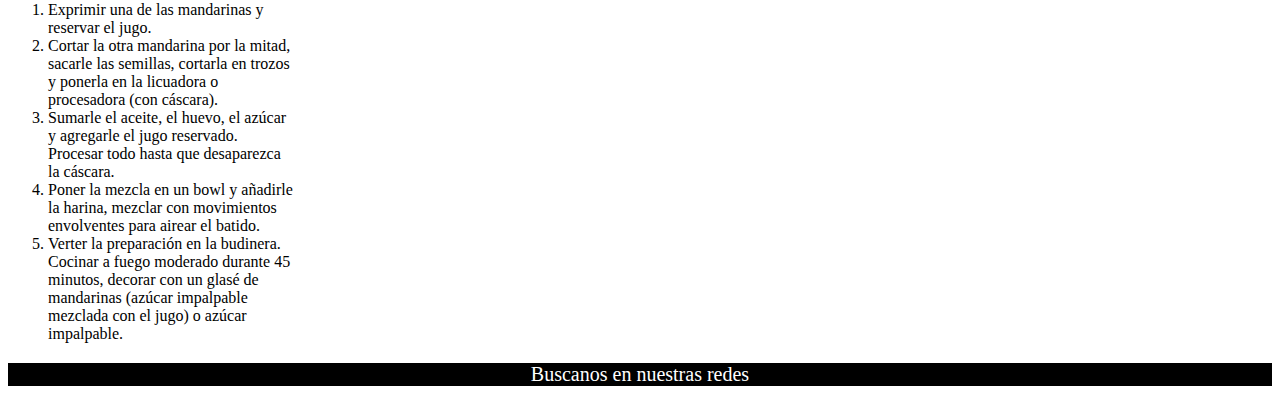
<file: recetas_livianas.html>
<!DOCTYPE html>
<html class="Recetas_livianas" lang="en">
  <head>
    <meta charset="UTF-8" />
    <meta http-equiv="X-UA-Compatible" content="IE=edge" />
    <meta name="viewport" content="width=device-width, initial-scale=1.0" />
    <title>Recetas Livianas</title>
    <!-- LINKS -->
    <link
      rel="stylesheet"
      href="https://cdnjs.cloudflare.com/ajax/libs/font-awesome/6.2.0/css/all.min.css"
      integrity="sha512-xh6O/CkQoPOWDdYTDqeRdPCVd1SpvCA9XXcUnZS2FmJNp1coAFzvtCN9BmamE+4aHK8yyUHUSCcJHgXloTyT2A=="
      crossorigin="anonymous"
      referrerpolicy="no-referrer"
    />
    <!--Css-->
    <link rel="stylesheet" href="css/proyecto.css" />
    <!-- CSS Bootstrap -->
    <link
      href="https://cdn.jsdelivr.net/npm/bootstrap@5.2.2/dist/css/bootstrap.min.css"
      rel="stylesheet"
      integrity="sha384-Zenh87qX5JnK2Jl0vWa8Ck2rdkQ2Bzep5IDxbcnCeuOxjzrPF/et3URy9Bv1WTRi"
      crossorigin="anonymous"
    />
  </head>
  <header class="OpcionesRL">
    <nav
      class="navbar navbar-expand-lg bg-success p-2 text-white bg-opacity-75"
    >
      <div class="container-fluid">
        <a class="navbar-brand" href="index.html">Página principal</a>
        <button
          class="navbar-toggler"
          type="button"
          data-bs-toggle="collapse"
          data-bs-target="#navbarNav"
          aria-controls="navbarNav"
          aria-expanded="false"
          aria-label="Toggle navigation"
        >
          <span class="navbar-toggler-icon"></span>
        </button>
        <div
          class="collapse navbar-collapse justify-content-end"
          id="navbarNav"
        >
          <ul class="navbar-nav bg-success p-2 text-white bg-opacity-75">
            <li class="nav-item">
              <a
                class="nav-link active"
                aria-current="page"
                href="taller_virtual.html"
                >Taller virtual</a
              >
            </li>
            <li class="nav-item">
              <a class="nav-link active" href="conocenos.html">Conocenos</a>
            </li>
            <li class="nav-item">
              <a class="nav-link active" href="ayuda.html">Ayuda</a>
            </li>
            <li class="nav-item">
              <a class="nav-link active" href="recetas.html">Recetas</a>
            </li>
            <li class="nav-item">
              <a class="nav-link active" href="recetas_livianas.html"
                >Recetas Livianas</a
              >
            </li>
          </ul>
        </div>
      </div>
    </nav>
    <h1 class="TítuloRL bg-success p-2 text-white">Recetas Livianas</h1>
  </header>

  <body>
    <table class="table container-fluid bg-success p-2 text-dark bg-opacity-50">
      <thead>
        <tr>
          <th scope="col">Recetas</th>
          <th scope="col">Saladas</th>
          <th scope="col">Dulces</th>
        </tr>
      </thead>
      <tbody>
        <tr>
          <th scope="row">1</th>
          <td>Sopa de Verduras</td>
          <td>Budin de Banana</td>
        </tr>
        <tr>
          <th scope="row">2</th>
          <td>Zapallitos Rellenos</td>
          <td>Budin de Mandarina</td>
        </tr>
      </tbody>
    </table>

    <section class="row justify-content-lg-between p-5">
      <div
        class="card bg-success p-2 text-white bg-opacity-75 mb-3"
        style="width: 18rem"
      >
        <img
          src="Img/Sopa de verduras.jpg"
          class="card-img-top"
          alt="Sopa de verduras"
        />
        <div class="card-body">
          <h5 class="card-title text-center text-uppercase">
            Sopa de verduras
          </h5>
          <p class="card-text text-center text-uppercase">ingredientes</p>
          <ul>
            <li>1 cebolla mediana</li>
            <li>1 diente de ajo</li>
            <li>1 puerro</li>
            <li>2 ramas de apio</li>
            <li>1 zanahoria mediana</li>
            <li>2 rodajas de calabaza</li>
            <li>1 batata mediana</li>
            <li>1 choclo mediano</li>
            <li>4 hojas de acelga</li>
            <li>3 litros de agua</li>
            <li>Sal y pimienta</li>
            <li>Aceite de oliva, a gusto</li>
          </ul>
          <p class="card-text text-center text-uppercase">preparacion</p>
          <ol>
            <li>Lavar y pelar todas las verduras.</li>
            <li>
              Picar la cebolla y el ajo. Cortar el puerro en juliana (tiritas) y
              saltear en una olla con dos cucharadas de aceite de oliva.
              Salpimentar y cocinar durante 3 minutos.
            </li>
            <li>
              Picar el apio, tanto tallos como hojas, y agregar a la olla.
              Cocinar 2 minutos más.
            </li>
            <li>
              Cortar la zanahoria, la calabaza y la batata en cubos de un
              centímetro. Desgranar el choclo. Cortar las hojas de acelga en
              tiras de un centímetro de ancho aproximadamente.
            </li>
            <li>
              Agregar a la olla lo cortado anteriormente e incorporar el agua.
            </li>
            <li>
              Cocinar a fuego medio hasta que las verduras estén cocidas -al
              pincharlas deben estar blandas, pero no se desarmarse para
              mantener la textura- y que el líquido se reduzca para concentrar
              los sabores, aproximadamente 40 minutos.
            </li>
            <li>
              Probar la sopa, de ser necesario rectificar la sal o la pimienta.
            </li>
            <li>Servir bien caliente.</li>
          </ol>
        </div>
      </div>
      <div
        class="card bg-success p-2 text-white bg-opacity-75 mb-3"
        style="width: 18rem"
      >
        <img
          src="Img/BudindeBanana.jpg"
          class="card-img-top"
          alt="BudindeBanana"
        />
        <div class="card-body">
          <h5 class="card-title text-center text-uppercase">Budin de Banana</h5>
          <p class="card-text text-center text-uppercase">ingredientes</p>
          <ul>
            <li>120 g de manteca blanda</li>
            <li>170 g de azúcar</li>
            <li>2 huevos</li>
            <li>250 g de banana</li>
            <li>200 g de harina leudante</li>
            <li>1 cucharada de canela en polvo</li>
            <li>1 cucharadita de polvo para hornear</li>
            <li>100 gramos de nueces procesadas</li>
          </ul>
          <p class="card-text text-center text-uppercase">Preparacion</p>
          <ol>
            <li>Pisar las bananas y hacer un puré</li>
            <li>Batir el azúcar y la manteca hasta lograr una crema.</li>
            <li>Agregar los huevos de a uno batiendo enérgicamente.</li>
            <li>
              Incorporar la harina, el polvo de hornear, la canela, el puré de
              bananas y las nueces.
            </li>
            <li>Mezclar todo sin batir.</li>
            <li>
              Cocinar durante 40 minutos en horno a 170° hasta que al meter un
              cuchillo en el centro y salga seco.
            </li>
          </ol>
        </div>
      </div>

      <div
        class="card bg-success p-2 text-white bg-opacity-75 mb-3"
        style="width: 18rem"
      >
        <img src="Img/ZapallitosR.jpg" class="card-img-top" alt="ZapallitosR" />
        <div class="card-body">
          <h5 class="card-title text-center text-uppercase">
            Zapallitos Rellenos
          </h5>
          <p class="card-text text-center text-uppercase">ingredientes</p>
          <ul>
            <li>2 dientes de ajo</li>
            <li>2 cebollas</li>
            <li>2 morrones rojos</li>
            <li>12 zapallitos</li>
            <li>10 cucharadas de aceite de oliva</li>
            <li>300 g de carne picada</li>
            <li>Sal y pimienta, a gusto</li>
            <li>12 cucharadas de parmesano rallado</li>
          </ul>
          <p class="card-text text-center text-uppercase">preparacion</p>
          <ol>
            <li>
              Cortar a los zapallitos​ las tapitas superiores y ahuecarlos
              (reservar la pulpa).
            </li>
            <li>
              Rociarlos con aceite de oliva y hornearlos de 10 a 15 minutos.
            </li>
            <li>
              Picar la cebolla, el ajo y el morrón. Dorarlos en una sartén con 5
              cucharadas de aceite. Agregar la pulpa del zapallito picada y
              cocinar 10 minutos más. Incorporar la carne, salpimentar y cocinar
              10 minutos más.
            </li>
            <li>
              Rellenar los zapallitos, espolvorear con parmesano y gratinar 10
              minutos.
            </li>
          </ol>
        </div>
      </div>

      <div
        class="card bg-success p-2 text-white bg-opacity-75 mb-3"
        style="width: 18rem"
      >
        <img
          src="Img/BudindeMandarina.jpg"
          class="card-img-top"
          alt="Budin de Mandarina"
        />
        <div class="card-body">
          <h5 class="card-title text-center text-uppercase">
            Budin de Mandarina
          </h5>
          <p class="card-text text-center text-uppercase">ingredientes</p>
          <ul>
            <li>1 huevo</li>
            <li>2 mandarinas grandes</li>
            <li>100 cc de aceite de girasol</li>
            <li>1 y 1/2 tazas de harina leudante</li>
            <li>1 taza de azúcar</li>
            <li>1 budinera enmantecada y enharinada</li>
          </ul>
          <p class="card-text text-center text-uppercase">preparacion</p>
          <ol>
            <li>Exprimir una de las mandarinas y reservar el jugo.</li>
            <li>
              Cortar la otra mandarina por la mitad, sacarle las semillas,
              cortarla en trozos y ponerla en la licuadora o procesadora (con
              cáscara).
            </li>
            <li>
              Sumarle el aceite, el huevo, el azúcar y agregarle el jugo
              reservado. Procesar todo hasta que desaparezca la cáscara.
            </li>
            <li>
              Poner la mezcla en un bowl y añadirle la harina, mezclar con
              movimientos envolventes para airear el batido.
            </li>
            <li>
              Verter la preparación en la budinera. Cocinar a fuego moderado
              durante 45 minutos, decorar con un glasé de mandarinas (azúcar
              impalpable mezclada con el jugo) o azúcar impalpable.
            </li>
          </ol>
        </div>
      </div>
    </section>
  </body>
  <footer class="foot container-fluid">
    <p>Buscanos en nuestras redes</p>
    <a href="https://twitter.com/" class="icons"
      ><i class="fa-brands fa-twitter"></i
    ></a>
    <a href="https://es-la.facebook.com/" class="icons"
      ><i class="fa-brands fa-facebook"></i
    ></a>
    <a href="https://www.instagram.com" class="icons"
      ><i class="fa-brands fa-instagram"></i
    ></a>
  </footer>
  <!-- JavaScript Bundle with Popper -->
  <script
    src="https://cdn.jsdelivr.net/npm/bootstrap@5.2.2/dist/js/bootstrap.bundle.min.js"
    integrity="sha384-OERcA2EqjJCMA+/3y+gxIOqMEjwtxJY7qPCqsdltbNJuaOe923+mo//f6V8Qbsw3"
    crossorigin="anonymous"
  ></script>
</html>
</file>
<file: css/proyecto.css>
SSS* {
  margin: 0;
  padding: 0;
}

/* CSS DE INDEX */
.Título {
  background-color: #ff9100;
  font-weight: bold;
  color: white;
  font-weight: 1000;
}

.Opciones {
  margin: 0;
  padding: 0;
  background-color: #ff9100;
  border: solid rgb(0, 0, 0);
  text-align: center;
}

.cuerpo_index {
  line-height: 1, 6;
}

.foot {
  background-color: black;
  color: white;
  font-size: 20px;
  text-align: center;
}
.icons {
  color: coral;
}

/* CSS DE RECETAS LIVIANAS */
.TítuloRL {
  background-color: #0f9921;
  font-weight: bold;
  color: white;
  font-weight: 1000;
}

.OpcionesRL {
  margin: 0;
  padding: 0;
  background-color: #11800d;
  border: solid rgb(0, 0, 0);
  text-align: center;
}

/* CSS DE AYUDA */
.TítuloA {
  background-color: #004df3;
  font-weight: bold;
  color: white;
  font-weight: 1000;
}

.OpcionesA {
  margin: 0;
  padding: 0;
  background-color: #004df3;
  border: solid rgb(0, 0, 0);
  text-align: center;
}

/* CSS DE RECETAS */
.TítuloR {
  background-color: #f3c323;
  font-weight: bold;
  color: white;
  font-weight: 1000;
}

.OpcionesR {
  margin: 0;
  padding: 0;
  background-color: #f3c323;
  border: solid rgb(0, 0, 0);
  text-align: center;
}

/* CSS DE TALLER VIRTUAL */
.Título2 {
  background-color: rgb(212, 37, 75);
  text-align: center;
  font-weight: bold;
  color: white;
  font-weight: 1000;
}
.Opciones2 {
  margin: 0;
  padding: 0;
  background-color: rgb(212, 37, 75);
  border: solid rgb(0, 0, 0);
  text-align: center;
}

.Taller_virtual {
  background-color: #f3c180;
}
/* CSS DE CONOCENOS */
.Título3 {
  background-color: rgb(205, 0, 212);
  text-align: center;
  font-weight: bold;
  color: white;
  font-weight: 1000;
}
.Opciones3 {
  margin: 0;
  padding: 0;
  background-color: rgb(205, 0, 212);
  border: solid rgb(0, 0, 0);
  text-align: center;
}
</file>
